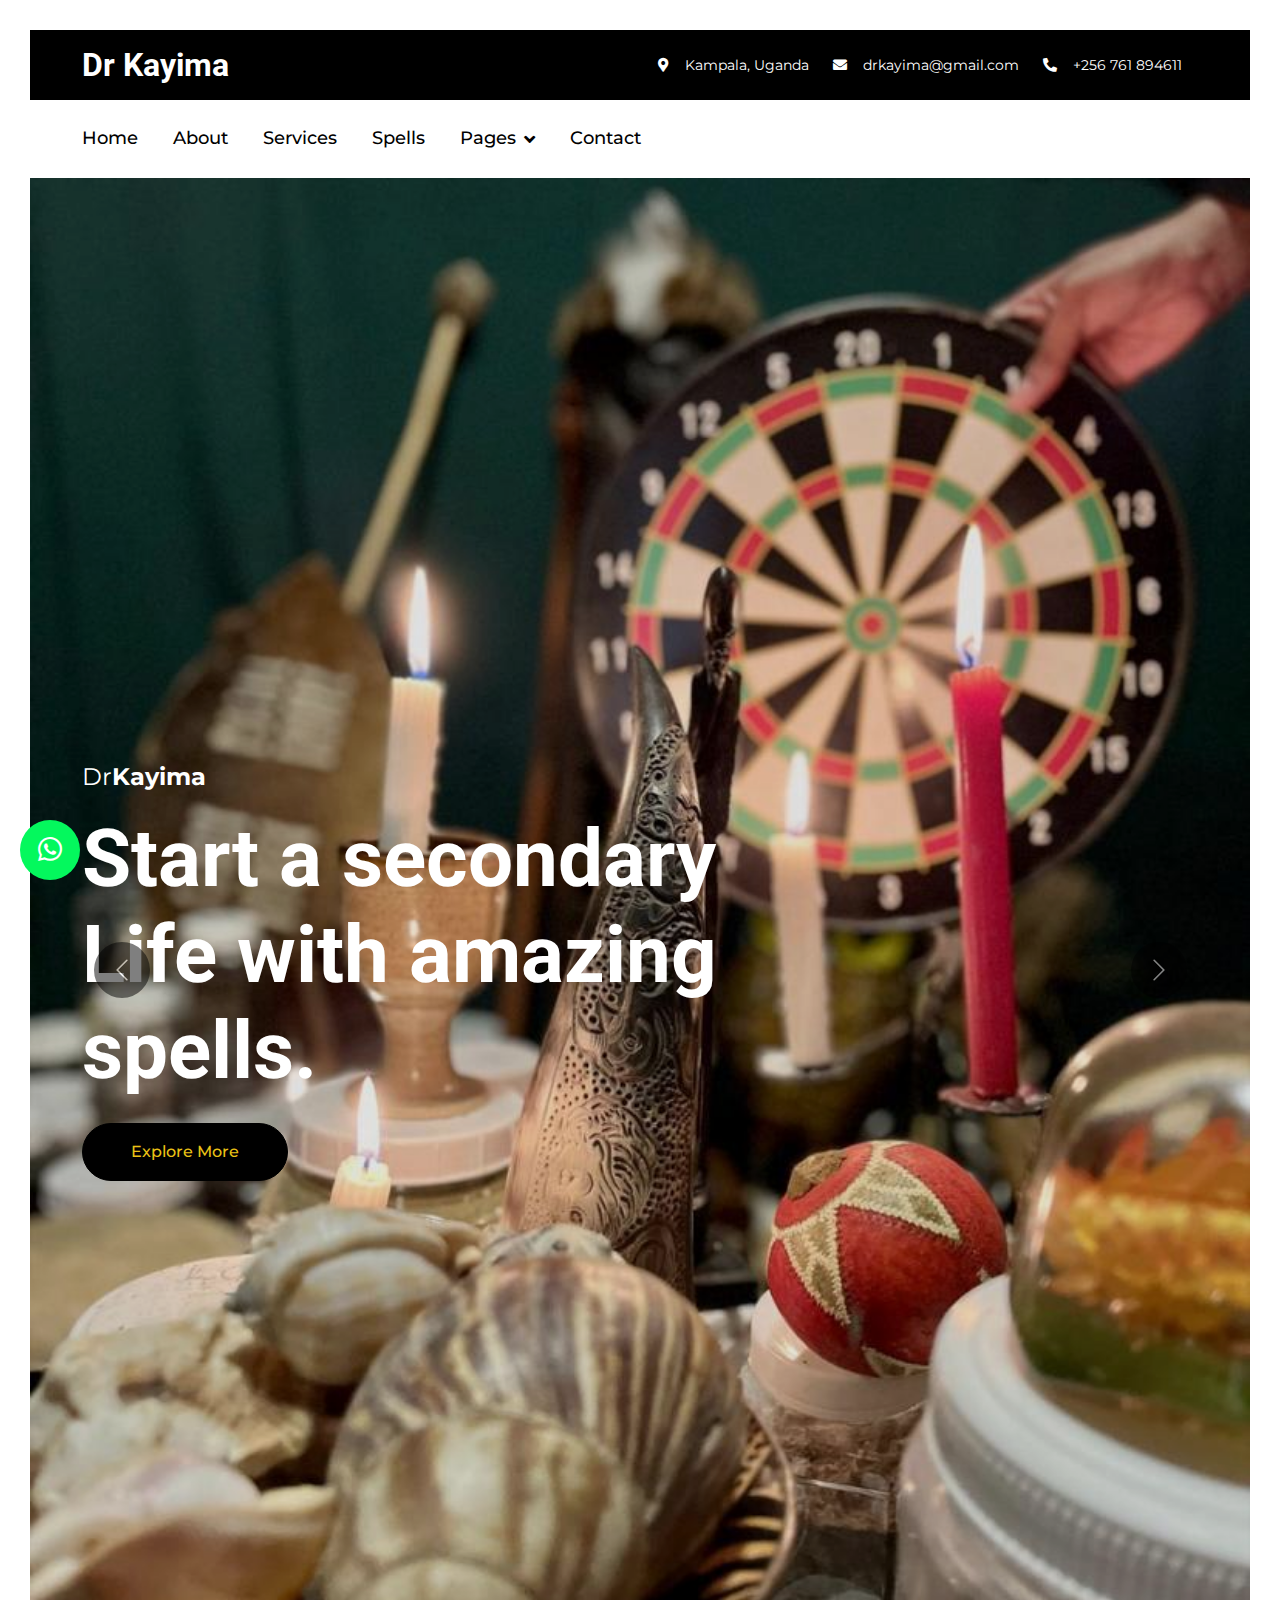
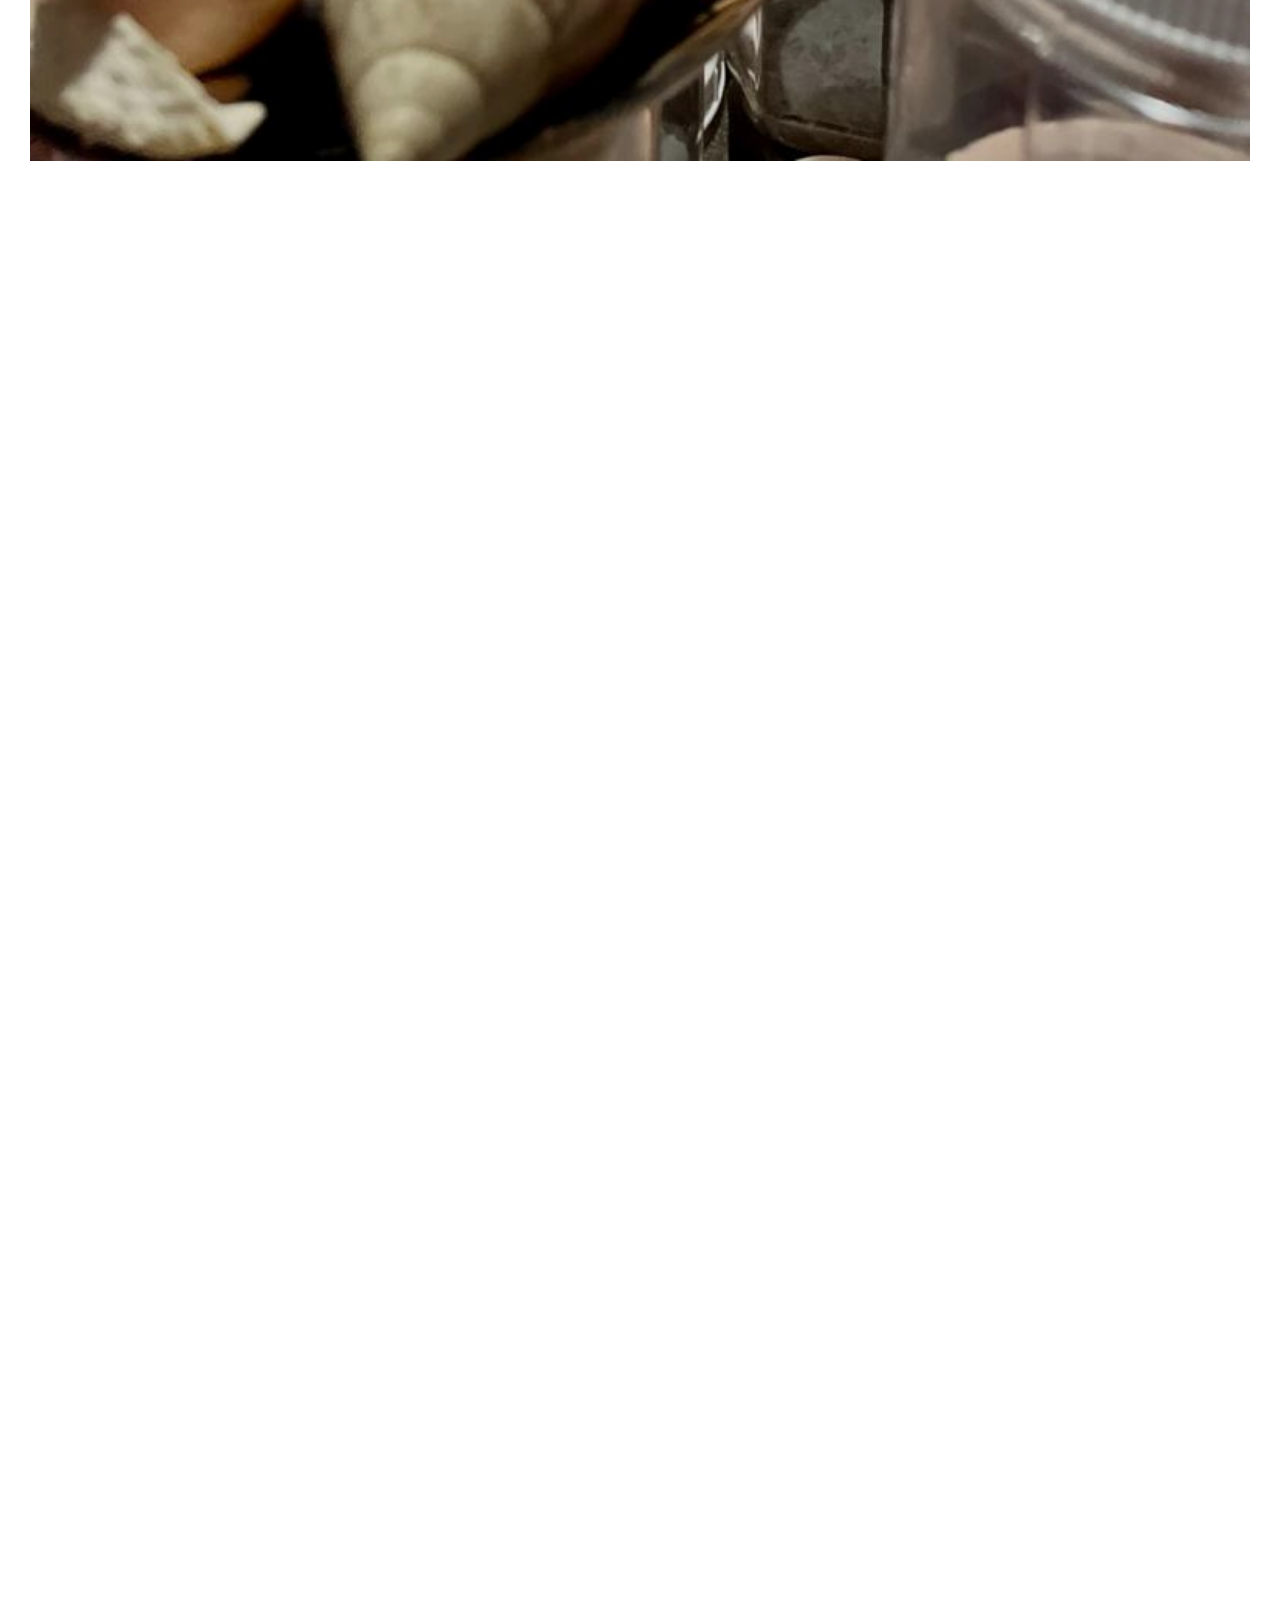
<file: index.html>
<!DOCTYPE html>
<html lang="en">

<head>
    <meta charset="utf-8">
    <title>DrKayima</title>
    <meta content="width=device-width, initial-scale=1.0" name="viewport">
    <meta content="" name="keywords">
    <meta content="" name="description">

    <!-- Favicon -->
    <link href="img/favicon.ico" rel="icon">

    <!-- Google Web Fonts -->
    <link rel="preconnect" href="https://fonts.googleapis.com">
    <link rel="preconnect" href="https://fonts.gstatic.com" crossorigin>
    <link href="https://fonts.googleapis.com/css2?family=Montserrat:wght@400;500&family=Roboto:wght@500;700&display=swap" rel="stylesheet">  

    <!-- Icon Font Stylesheet -->
    <link href="https://cdnjs.cloudflare.com/ajax/libs/font-awesome/5.10.0/css/all.min.css" rel="stylesheet">
    <link rel="stylesheet" href="https://cdnjs.cloudflare.com/ajax/libs/font-awesome/5.15.4/css/all.min.css">
    <link href="https://cdn.jsdelivr.net/npm/bootstrap-icons@1.4.1/font/bootstrap-icons.css" rel="stylesheet">

    <!-- Libraries Stylesheet -->
    <link href="lib/animate/animate.min.css" rel="stylesheet">
    <link href="lib/owlcarousel/assets/owl.carousel.min.css" rel="stylesheet">
    <link href="lib/lightbox/css/lightbox.min.css" rel="stylesheet">

    <!-- Customized Bootstrap Stylesheet -->
    <link href="css/bootstrap.min.css" rel="stylesheet">

    <script src="//code.jivosite.com/widget/8uEM77GgIH" async></script>



    <!-- Template Stylesheet -->
    <link href="css/style.css" rel="stylesheet">
</head>

<body>
    <!-- Spinner Start -->
    <div id="spinner" class="show bg-white position-fixed translate-middle w-100 vh-100 top-50 start-50 d-flex align-items-center justify-content-center">
        <div class="spinner-border text-primary" role="status" style="width: 3rem; height: 3rem;"></div>
    </div>
    <!-- Spinner End -->


    <!-- Topbar Start -->
    <div class="container-fluid bg-primary text-white d-none d-lg-flex">
        <div class="container py-3">
            <div class="d-flex align-items-center">
                <a href="index.html">
                    <h2 class="text-white fw-bold m-0">Dr Kayima</h2>
                </a>
                <div class="ms-auto d-flex align-items-center">
                    <small class="ms-4"><i class="fa fa-map-marker-alt me-3"></i>Kampala, Uganda</small>
                    <small class="ms-4"><i class="fa fa-envelope me-3"></i>drkayima@gmail.com</small>
                    <small class="ms-4"><i class="fa fa-phone-alt me-3"></i>+256 761 894611</small>
                    <div class="ms-3 d-flex">
                    </div>
                </div>
            </div>
        </div>
    </div>
    <!-- Topbar End -->


    <!-- Navbar Start -->
    <div class="container-fluid bg-white sticky-top">
        <div class="container">
            <nav class="navbar navbar-expand-lg bg-white navbar-light p-lg-0">
                <a href="index.html" class="navbar-brand d-lg-none">
                    <h1 class="fw-bold m-0">Dr Kayima</h1>
                </a>
                <button type="button" class="navbar-toggler me-0" data-bs-toggle="collapse" data-bs-target="#navbarCollapse">
                    <span class="navbar-toggler-icon"></span>
                </button>
                <div class="collapse navbar-collapse" id="navbarCollapse">
                    <div class="navbar-nav">
                        <a href="index.html" class="nav-item nav-link active">Home</a>
                        <a href="about.html" class="nav-item nav-link">About</a>
                        <a href="service.html" class="nav-item nav-link">Services</a>
                        <a href="project.html" class="nav-item nav-link">Spells</a>
                        <div class="nav-item dropdown">
                            <a href="#" class="nav-link dropdown-toggle" data-bs-toggle="dropdown">Pages</a>
                            <div class="dropdown-menu bg-light rounded-0 rounded-bottom m-0">
                                <a href="testimonial.html" class="dropdown-item">Testimonial</a>
                            </div>
                        </div>
                        <a href="contact.html" class="nav-item nav-link">Contact</a>
                    </div>
                </div>
            </nav>
        </div>
    </div>
    <!-- Navbar End -->


    <!-- Carousel Start -->
    <div class="container-fluid px-0 mb-5">
        <div id="header-carousel" class="carousel slide carousel-fade" data-bs-ride="carousel">
            <div class="carousel-inner">
                <div class="carousel-item active">
                    <img class="w-100" src="img/carousel-1.jpeg" alt="Image">
                    <div class="carousel-caption">
                        <div class="container">
                            <div class="row justify-content-start">
                                <div class="col-lg-7 text-start">
                                    <p class="fs-4 text-white animated slideInRight">Dr<strong>Kayima</strong></p>
                                    <h1 class="display-1 text-white mb-4 animated slideInRight">Start a secondary Life with amazing spells.</h1>
                                    <a href="about.html" class="btn btn-primary rounded-pill py-3 px-5 animated slideInRight">Explore More</a>
                                </div>
                            </div>
                        </div>
                    </div>
                </div>
                <div class="carousel-item">
                    <img class="w-100" src="img/carousel-2.jpg" alt="Image">
                    <div class="carousel-caption">
                        <div class="container">
                            <div class="row justify-content-end">
                                <div class="col-lg-7 text-end">
                                    <p class="fs-4 text-white animated slideInLeft">Dr<strong>Kayima</strong></p>
                                    <h1 class="display-1 text-white mb-5 animated slideInLeft">Discover New Romance and Reunite With A Lost Lover  </h1>
                                    <a href="about.html" class="btn btn-primary rounded-pill py-3 px-5 animated slideInLeft">Explore More</a>
                                </div>
                            </div>
                        </div>
                    </div>
                </div>
            </div>
            <button class="carousel-control-prev" type="button" data-bs-target="#header-carousel"
                data-bs-slide="prev">
                <span class="carousel-control-prev-icon" aria-hidden="true"></span>
                <span class="visually-hidden">Previous</span>
            </button>
            <button class="carousel-control-next" type="button" data-bs-target="#header-carousel"
                data-bs-slide="next">
                <span class="carousel-control-next-icon" aria-hidden="true"></span>
                <span class="visually-hidden">Next</span>
            </button>
        </div>
    </div>
    <!-- Carousel End -->


    <!-- Features Start -->
    <div class="container-xxl py-5">
        <div class="container">
            <div class="row g-0 feature-row">
                <div class="col-md-6 col-lg-3 wow fadeIn" data-wow-delay="0.1s">
                </div>
            </div>
        </div>
    </div>
    <!-- Features End -->

    <!-- Service Start -->
    <div class="container-xxl py-5">
        <div class="container">
            <div class="text-center mx-auto wow fadeInUp" data-wow-delay="0.1s" style="max-width: 500px;">
                <h1 class="display-5 mb-5">Our  Services </h1>
            </div>
            <div class="row g-4">
                <div class="col-lg-4 col-md-6 wow fadeInUp" data-wow-delay="0.1s">
                    <div class="service-item position-relative h-100">
                        <div class="service-text rounded p-5">
                            <div class="btn-square bg-light rounded-circle mx-auto mb-4" style="width: 64px; height: 64px;">
                                <img class="img-fluid" src="img/icon/icon-5.png" alt="Icon">
                            </div>
                            <h5 class="mb-3"> Marriage Settlement</h5>
                            <div class="service-btn rounded-0 rounded-bottom">
                                <a class="button text-primary fw-medium" onclick="$('#mari').toggle();">Read More</a> <i class="bi bi-chevron-double-right ms-2"></i></a>
                            </div>
                        <div class="hide" id="mari">
                            <p>The Marry Me spell is specifically crafted to reach the depths of your loved one’s heart, making them fully cognizant of your feelings and bringing their own feelings and love for you to the forefront.</p>
                            <p>Once they truly understand their own love for you, it’s only a matter of time before you exchange vows and make your love official.</p>
                            <p>This spell is ideal for you if:</p>
                            <ol>
                                <li>You have found the person of your dreams and are deeply in love with them.</li>
                                <li>You don’t want to keep searching and you want your loved one to feel the same.</li>
                                <li>It’s time for you both to start a life together and reap the rewards of marriage.</li>
                                <li>You fear that if you don’t act soon, your relationship may falter.</li>
                              </ol>
                            <p class="mb-0">Finding true love and creating a strong bond is one of the most valuable experiences life can offer. Our Marry Me spell is here to support you in this important journey.</p>
                        </div>
                        </div>
                    </div>
                </div>
                <div class="col-lg-4 col-md-6 wow fadeInUp" data-wow-delay="0.3s">
                    <div class="service-item position-relative h-100">
                        <div class="service-text rounded p-5">
                            <div class="btn-square bg-light rounded-circle mx-auto mb-4" style="width: 64px; height: 64px;">
                                <img class="img-fluid" src="img/icon/icon-6.png" alt="Icon">
                            </div>
                            <h5 class="mb-3">Reconciiation </h4>
                                <div class="service-btn rounded-0 rounded-bottom">
                                <a class="button text-primary fw-medium" onclick="$('#Recon').toggle();">Read More</a> <i class="bi bi-chevron-double-right ms-2"></i></a>
                                </div>
                        <div class="hide" id="Recon">
                            <p class="mb-0">The Reconciliation Spell is designed to reestablish an emotional connection between you and the person you deeply care about. This spell seeks to mend any barriers that may have formed due to misunderstandings, anger, or other negative emotions, and forge an unbreakable bond between the two of you.</p>
                            <p>Casting the spell, performed by a Master Psychic, will have a potent impact and should only be considered in urgent situations. The spell is designed to bridge any gaps, whether emotional or physical, and bring your loved one back to you.</p>
                            <p>The Reconciliation Spell works by planting positive and favorable images of you in the mind of the person you love, leading them to be drawn back to you as if by a powerful magnetic force. You need not be concerned about their emotional state as the spell will help to heal and repair any emotional wounds.</p>
                            <p>Please note that the psychic forces unleashed by a Master Psychic are formidable and should not be underestimated. The Reconciliation Spell is a powerful tool that, when cast with intention, can bring back the person you love with all your heart.</p>
                        </div>
                        </div>
                    </div>
                </div>
                <div class="col-lg-4 col-md-6 wow fadeInUp" data-wow-delay="0.5s">
                    <div class="service-item position-relative h-100">
                        <div class="service-text rounded p-5">
                            <div class="btn-square bg-light rounded-circle mx-auto mb-4" style="width: 64px; height: 64px;">
                                <img class="img-fluid" src="img/icon/icon-7.png" alt="Icon">
                            </div>
                            <h5 class="mb-3">Retrieve Lost Love</h4>
                                <div class="service-btn rounded-0 rounded-bottom">
                                    <a class="button text-primary fw-medium" onclick="$('#econ').toggle();">Read More</a> <i class="bi bi-chevron-double-right ms-2"></i></a>
                                </div>
                        <div class="hide" id="econ">
                            <p class="mb-0">If you long for the return of a lost lover… if you are heartsick and lonely and despondent… there is something you can do about it!</p>
                            <p>A Master Psychic who specializes in reuniting people will cast a spell for you. Within days, you’ll have a renewed sense of hope, a strong feeling that the person you so deeply and desperately love is on the road back to you.</p>
                            <p>Your heart will tell you that a life-changing experience has occurred!! Soon, this person could wake up and realize the love and friendship and happiness you have to offer… and he or she could soon be rushing back into your open arms.</p>
                            <p>The seeds will be planted to break the barriers of stubbornness, of bitterness, of blindness–and replace them with feelings of warmth and love for you.</p>
                            <p>If you truly care for this person and are willing to do anything necessary for their return, we urge you to have a “Retrieve a Lover” spell cast on your behalf.</p>
                            <p>This is your opportunity. Simply write your request to Retrieve a Lover.</p>
                        </div>
                        </div>
                    </div>
                </div>
                <div class="col-lg-4 col-md-6 wow fadeInUp" data-wow-delay="0.1s">
                    <div class="service-item position-relative h-100">
                        <div class="service-text rounded p-5">
                            <div class="btn-square bg-light rounded-circle mx-auto mb-4" style="width: 64px; height: 64px;">
                                <img class="img-fluid" src="img/icon/icon-8.png" alt="Icon">
                            </div>
                            <h5 class="mb-3">Find a soul mate</h4>
                                <div class="service-btn rounded-0 rounded-bottom">
                                    <a class="button text-primary fw-medium" onclick="$('#mate').toggle();">Read More</a> <i class="bi bi-chevron-double-right ms-2"></i></a>
                                </div>
                                <div class="hide" id="mate">
                                    <p class="mb-0">Everyone has a soul mate.</p>
                                    <p>This is the person you can spend an inordinate amount of time with and never tire or bore one another. This is the person you can share your most intimate feelings with, freely, without embarrassment… and they know exactly what you are talking about.</p>
                                    <p>A soul mate is a life traveler. It is said that soul mates have known each other in past lives and will know each other in future lives. But sometimes your paths may not cross. And although the two of you are destined to be with one another, your meeting may be delayed, postponed, perhaps much later in life.</p>
                                    <p>Unfortunately, tragically, sometimes two people who are truly meant for one another never make contact in this lifetime.</p>
                                    <p>But if and when you do meet your soul mate, even if it’s for a brief moment, the two of you will know instantly. The chemistry, the feeling, the easy conversation will be there. As you look into each other’s eyes, you will know. You will have the feeling you’ve known this person before. And it’s true. You really have known this person before.</p>
                                    <p>A gifted psychic can cast a spell to help speed up the process and bring your soul mate into your life. This is a very powerful spell and the two of you could cross paths quicker than you think.</p>

                                </div>
                        </div>
                    </div>
                </div>
                <div class="col-lg-4 col-md-6 wow fadeInUp" data-wow-delay="0.3s">
                    <div class="service-item position-relative h-100">
                        <div class="service-text rounded p-5">
                            <div class="btn-square bg-light rounded-circle mx-auto mb-4" style="width: 64px; height: 64px;">
                                <img class="img-fluid" src="img/icon/icon-9.png" alt="Icon">
                            </div>
                            <h5 class="mb-3">Relationship Healing</h4>
                                <div class="service-btn rounded-0 rounded-bottom">
                                    <a class="button text-primary fw-medium" onclick="$('#relation').toggle();">Read More</a> <i class="bi bi-chevron-double-right ms-2"></i></a>
                                </div>
                                <div class="hide" id="relation">
                                    <p class="mb-0">This is a very straightforward spell.</p>
                                    <p>The purpose of the Heal My Relationship spell is to simply align your spirit with your loved one and put your relationship back on the same track.</p>
                                    <p>This spell is for you, if:</p>
                                    <ol>
                                        <li>The person you love is so bitter and angry they are not willing to listen to reason.</li>
                                        <li>It appears that no matter what you say or do – whether you apologize or admit past mistakes – they are so resistant, you feel you are talking to a wall.</li>
                                        <li>You know in your heart that you are right – that the two of you are meant to be together, and if you get a second chance, the relationship will fulfill your dreams of happiness.</li>
                                        <li>You feel that your loved one’s heart is being poisoned by outside forces, and you have been unsuccessful up to now to convince them that it is not your fault.</li>
                                      </ol>
                                    <p>The Heal My Relationship spell is designed to break down the walls of resistance and to heal the wounds inflicted by past differences. It could work wonders for the two of you, allowing you to have the relationship of your dreams.</p>
                                    <p>If you believe there are powers in the universe that we can neither comprehend nor see, perhaps it’s time for you to let these powers work for you. Dr ssaazi  who specializes in broken relationships is awaiting your call.</p>
                                    <p>The two of you can be a perfect couple again, but only if you are given that second chance.</p>
                                </div>
                        </div>
                    </div>
                </div>
                <div class="col-lg-4 col-md-6 wow fadeInUp" data-wow-delay="0.5s">
                    <div class="service-item position-relative h-100">
                        <div class="service-text rounded p-5">
                            <div class="btn-square bg-light rounded-circle mx-auto mb-4" style="width: 64px; height: 64px;">
                                <img class="img-fluid" src="img/icon/icon-10.png" alt="Icon">
                            </div>
                            <h5 class="mb-3">Unconditional Love</h4>
                                <div class="service-btn rounded-0 rounded-bottom">
                                    <a class="button text-primary fw-medium" onclick="$('#love').toggle();">Read More</a> <i class="bi bi-chevron-double-right ms-2"></i></a>
                                </div>
                                <div class="hide" id="love">
                                    <p class="mb-0">You deserve to have the love of your life feel that you are the best thing to ever happen to them. You deserve to be happy, to feel wanted, cherished, adored.</p>
                                    <p>Do you want the love of your life to have a strong desire to make you happy, desire you, take care of you? Do you want them to be deliriously happy and want to be with you night and day?</p>
                                    <ol>
                                        <li>To Love you like no other.</li>
                                        <li>To Love you unconditionally.</li>
                                        <li>To faithful and not interested in another.</li>
                                        <li>To Understand and Know that your loved more than you ever anticipated.</li>
                                      </ol>
                                    <p>You are not asking too much to want to see a spark in their eyes whenever they look at you. To be crazy about you. To give you their friendship, their lust, their love. And you want it unconditionally! No strings attached. No hesitation, no remorse, no doubts about you whatsoever.</p>
                                    <p>And once you receive all that you deserve – their affection, their remarkable attention and devotion to you – you will make this very special person the happiest, most contented person on the face of the earth. All you ask is for your lover to give you unconditional love, and you will give them the world!</p>
                                </div>
                        </div>
                    </div>
                </div>
                <div class="col-lg-4 col-md-6 wow fadeInUp" data-wow-delay="0.5s">
                    <div class="service-item position-relative h-100">
                        <div class="service-text rounded p-5">
                            <div class="btn-square bg-light rounded-circle mx-auto mb-4" style="width: 64px; height: 64px;">
                                <img class="img-fluid" src="img/icon/icon-10.png" alt="Icon">
                            </div>
                            <h5 class="mb-3">Sexy Spell </h4>
                                <div class="service-btn rounded-0 rounded-bottom">
                                    <a class="button text-primary fw-medium" onclick="$('#sexy').toggle();">Read More</a> <i class="bi bi-chevron-double-right ms-2"></i></a>
                                </div>
                                <div class="hide" id="sexy">
                                    <p class="mb-0">Do you want to be desired, loved, ravished? Do you want to attract the “right” type to you?</p>
                                    <p>Do you want a particular person who is in your life right now to have sex on their mind every time they look at you? Or, perhaps, you are looking to attract a new love.</p>
                                    <p>Dr ssaazi can cast a spell to bring out the sexiness in you–and make it visible for all the world to see. After all, you have that special appeal deep within you. You have the desire, the passion. It just isn’t apparent to some people, and it needs to be enhanced, visualized and made noticeable.</p>
                                    <p>You are a person with deep, vibrant emotions, but you are frustrated, even dismayed that your needs aren’t being met. You feel you are wasting your life, not being totally fulfilled. And you want your passion to be rewarded with an exciting, fun-filled, physical relationship.</p>
                                </div>
                        </div>
                    </div>
                </div>
                <div class="col-lg-4 col-md-6 wow fadeInUp" data-wow-delay="0.5s">
                    <div class="service-item position-relative h-100">
                        <div class="service-text rounded p-5">
                            <div class="btn-square bg-light rounded-circle mx-auto mb-4" style="width: 64px; height: 64px;">
                                <img class="img-fluid" src="img/icon/icon-10.png" alt="Icon">
                            </div>
                            <h5 class="mb-3">Getting Love Spell</h4>
                                <div class="service-btn rounded-0 rounded-bottom">
                                    <a class="button text-primary fw-medium" onclick="$('#sxy').toggle();">Read More</a> <i class="bi bi-chevron-double-right ms-2"></i></a>
                                </div>
                                <div class="hide" id="sxy">
                                    <p class="mb-0">You know what you want and what you need. The one you love must be returned at once! Unconditionally! You need this to mend your broken heart. You need this to be whole again.</p>
                                    <p>And you’ll do whatever it takes to bring this person back into your life.</p>
                                    <p>Right now, you are distraught, lonely, sad. It seems as if your life is in disarray with nothing to live for. And you feel alone. Very alone. The two of you are separated and you feel miserable and frustrated that you are increasingly helpless to do anything about it.</p>
                                    <p>No one else understands the pain and suffering you are enduring. And because you love this person with every ounce of your being, you feel you will never be the same unless the two of you are reunited. And you know this may be your last chance to get your love back.</p>
                                    <p>And you are certain you won’t make the same mistakes again. All you want is one last chance.</p>
                                    <p>If everything falls into place and you are reunited, it will be so obvious that the two of you belong with each other. More importantly, your lover will realize this is where the two of you belong – in each other’s arms.</p>
                                    <p>Dr kayima has cast many of these spells for people in the same situation as you. This is a potent spell that sends a clear message to the one you yearn for, implanting the seeds of forgiveness, opening both mind and heart, readying them for a return trip to you.</p>
                                </div>
                        </div>
                    </div>
                </div>
            </div>
        </div>
    </div>
    <!-- Service End -->

    <!-- spells Start -->
    <div class="container-xxl pt-5">
        <div class="container">
            <div class="text-left mx-auto wow fadeInUp" data-wow-delay="0.1s" style="max-width: 500px;">
                <h1 class="display-5 mb-5">Spells </h1>
            </div>
            <div class="owl-carousel project-carousel wow fadeInUp" data-wow-delay="0.1s">
                <div class="project-item mb-5">
                    <div class="position-relative">
                        <img class="img-fluid" src="img/project-1.jpg" alt="">
                        <div class="project-overlay">
                            <a class="btn btn-lg-square btn-light rounded-circle m-1" href="img/project-1.jpg" data-lightbox="project"><i class="fa fa-eye"></i></a>
                        </div>
                    </div>
                    <div class="p-4">
                        <p class="d-block h5">Cleansing</p>
                        <div class="service-btn rounded-0 rounded-bottom">
                            <p class="button text-primary fw-medium" onclick="$('#cleany').toggle();">Read More</a> <i class="bi bi-chevron-double-right ms-2"></i></p>
                        </div>
                        <div class="hide" id="cleany">
                        <p>You, like every living being, have an aura – a rainbow of colors encompassing your body.</p>
                        <p>Your aura defines your past, your present, your future. Your aura determines if you will be lonely and isolated, or surrounded by loved ones. It determines if you will have money worries or be able to amass great wealth. Ultimately, your aura determines if you will be frustrated and sad – or successful and happy.</p>
                        <p>A clean aura, unencumbered by imperfections, may allow the good things to enter your life.</p>
                        <p>However, if your aura is riddled with imperfections, you are unlikely to achieve your most important goals. The barriers that are present in a cluttered aura will most certainly prevent you from achieving the happiness and success you so deserve.</p>
                        <p>Once your aura is cleansed – removing the imperfections and dark clouds that surround it – only then can love and money flow through your aura into your life. Only then can you discover the gold mine that is waiting for you.</p>
                        <p>“Your aura is like a fingerprint; it is completely unique and represents precisely who you really are. But unlike the fingerprint, a gifted psychic can change your aura, cleanse it – eliminating the clouds, the defects, the negatives. The results could be startling: your relationships could be better than ever, your love life could get a jump start, and your finances could take a quantum leap.”</p>
                        </div>
                    </div>
                </div>
                <div class="project-item mb-5">
                    <div class="position-relative">
                        <img class="img-fluid" src="img/project-2.jpg" alt="">
                        <div class="project-overlay">
                            <a class="btn btn-lg-square btn-light rounded-circle m-1" href="img/project-2.jpg" data-lightbox="project"><i class="fa fa-eye"></i></a>
                        </div>
                    </div>
                    <div class="p-4">
                        <a class="d-block h5" href="project.html">Tough Voodoo</a>
                        <div class="service-btn rounded-0 rounded-bottom">
                            <a class="button text-primary fw-medium" onclick="$('#tough').toggle();">Read More</a> <i class="bi bi-chevron-double-right ms-2"></i></a>
                        </div>
                        <div class="hide" id="tough">
                        <p>Regardless of your background, regardless of your beliefs, the ancient art of Voodoo embraces you. Once you open your heart and mind to this awesome power, miraculous changes in your life could bring you instant money, instant love, instant happiness!</p>
                        <p>Voodoo could reverse a current, turn the tide, alter the shape of the mountain. If it could do all this, imagine what it may do for you? But only if you believe.</p>
                        <p>Here are merely a few of the things believers ask of Voodoo:</p>
                        <ol>
                            <li>Make your relationship stronger, closer, more secure. Enhance compatibility, making your companion softer, nicer, sexier.</li>
                            <li>Return a lost love. Awaken them to your irresistible charms that will make it impossible to stay away. Soon they’ll rush into your waiting arms!</li>
                            <li>Enrich your life with money, plentiful gifts, fabulous material possessions.</li>
                            <li>Wreck vengeance on the person who has wronged you, allowing them little sleep, implanting fear of you in their mind, bringing peace and respect back into your life.</li>
                            <li>Provide instant luck in love, companionship, career. Not last week or yesterday. Now!</li>
                            <li>Change other people’s opinion of you.</li>
                            <li>Knock out barriers, smoothing the path to your future.</li>
                          </ol>
                        <p>Once you accept Voodoo, spectacular opportunities could present themselves to you, allowing you to fulfill your true destiny.</p>
                        </div>
                    </div>
                </div>
                <div class="project-item mb-5">
                    <div class="position-relative">
                        <img class="img-fluid" src="img/project-3.jpg" alt="">
                        <div class="project-overlay">
                            <a class="btn btn-lg-square btn-light rounded-circle m-1" href="img/project-3.jpg" data-lightbox="project"><i class="fa fa-eye"></i></a>
                        </div>
                    </div>
                    <div class="p-4">
                        <a class="d-block h5" href="project.html">The Luck Spell</a>
                        <div class="service-btn rounded-0 rounded-bottom">
                            <a class="button text-primary fw-medium" onclick="$('#uck').toggle();">Read More</a> <i class="bi bi-chevron-double-right ms-2"></i></a>
                        </div>
                        <div class="hide" id="uck">
                        <p>We’ve all come across that “lucky person.”</p>
                        <p>He or she is someone who always appears to be in the right place at the right time – enjoying the breaks, the perks, the rewards whether they are deserving or not.</p>
                        <p>These people indeed are the lucky ones.</p>
                        <p>And wouldn’t you like to join their select group and become one of them – in games of chance, at work, in your most important relationships?</p>
                        <strong<p>Take a look at the following and see if this describes you:</p></strong>
                        <ol>
                            <li>You’ve worked hard all your life, but you need to have luck on your side to win big in every aspect of your life.</li>
                            <li>You want to be lucky and have things come easy to you…not to have to struggle and fight and claw every step of the way.</li>
                            <li>You’ve observed some people who perhaps did not truly dedicate themselves to winning big, yet they always seem to come out on top. And since you’ve truly paid your dues you want to be rewarded for your efforts.</li>
                          </ol>
                        <p>You Do Have a Choice!</p>
                        <p>You can sit back and hope something good will happen to you. Or you can do something about it.</p>
                        <p>If you believe in the power of the mind, then perhaps it’s time to call upon someone with vast psychic powers. The most talented psychics are known as Psychic Masters.</p>
                        <p>We can assign an authentic Psychic Master to cast a powerful Deliciously in Luck spell in your behalf to bring you the BIG winnings in every aspect of your life.</p>
                        <p>So if you truly want to be deliriously happy and Deliciously in Luck, this is your chance to make your dream become reality.</p>
                        <p>Please note that you will have an opportunity to make your request during checkout. After we receive your order, we will send you an e-mail with the date the spell will be cast, and any other instructions if necessary.</p>
                        </div>
                    </div>
                </div>
                <div class="project-item mb-5">
                    <div class="position-relative">
                        <img class="img-fluid" src="img/project-4.jpg" alt="">
                        <div class="project-overlay">
                            <a class="btn btn-lg-square btn-light rounded-circle m-1" href="img/project-4.jpg" data-lightbox="project"><i class="fa fa-eye"></i></a>
                        </div>
                    </div>
                    <div class="p-4">
                        <a class="d-block h5" href="project.html">Defeating Rival Spell</a>
                        <div class="service-btn rounded-0 rounded-bottom">
                            <a class="button text-primary fw-medium" onclick="$('#Rival').toggle();">Read More</a> <i class="bi bi-chevron-double-right ms-2"></i></a>
                        </div>
                        <div class="hide" id="Rival">
                        <p>Don’t wait any longer a rival can cause irreparable damage if not dealt with quickly and forcefully.</p>
                        <p>If someone is standing in the way of your happiness, this spell is designed to neutralize them, to get them out of the picture.</p>
                        <p>You need this spell, if:</p>
                        <ol>
                            <li>You cannot renew a relationship until this person is cast out.</li>
                            <li>They are stealing your life away.</li>
                            <li>You can feel their negative energy even from great distances.</li>
                            <li>They are thinking evil, doing evil, casting evil spells upon you.</li>
                            <li>You are quite vulnerable at the moment due to your frustration, sensitivity and aching heart.</li>
                          </ol>
                        <p>Sometimes dramatic and unorthodox methods are called for when everything else has failed. The Defeat Rival spell is a particularly powerful and useful spell when you have nowhere else to turn. Think carefully before requesting this spell as powerful energy will be directed toward your rival.</p>
                        </div>
                    </div>
                </div>
            </div>
        </div>
    </div>
    <!-- Spells End -->

    <!--  Start -->
    <div class="container-xxl py-5">
        <div class="container">
            <div class="row g-5">
                <div class="col-lg-6 wow fadeInUp" data-wow-delay="0.1s">
                    <h1 class="display-5 mb-4">Need Our Services? We're Here!</h1>
                    <p>Discover the power of love spells and unleash the potential to Alter your Fate</p>
                    <p>Transform your destiny with the help of dr Kayima's spells. Invest in A spell and watch as your deepest desires come to life.</p>
                    <p>Experience the attraction of the love like never before with the use of love spells. these spells come in various forms including potions, written  text, rituals or the use of objects like candles, herbs, dolls etc.</p>
                    <p class="mb-4">Are you curious about a service? Read on to learn about the diffrent types of services and spells Or fill the form below. </p>
                    <a class="d-inline-flex align-items-center rounded overflow-hidden border border-primary" href="">
                        <span class="btn-lg-square bg-primary" style="width: 55px; height: 55px;">
                            <i class="fa fa-phone-alt text-white"></i>
                        </span>
                        <span class="fs-5 fw-medium mx-4">+256 761 894611</span>
                    </a>
                </div>
                <div class="col-lg-6 wow fadeInUp" data-wow-delay="0.5s">
                    <h2 class="mb-4">Get Help</h2>
                    <div class="row g-3">
                        <div class="col-sm-6">
                            <div class="form-floating">
                                <input type="text" class="form-control" id="name" placeholder="Your Name">
                                <label for="name">Your Name</label>
                            </div>
                        </div>
                        <div class="col-sm-6">
                            <div class="form-floating">
                                <input type="email" class="form-control" id="mail" placeholder="Your Email">
                                <label for="mail">Your Email</label>
                            </div>
                        </div>
                        <div class="col-sm-6">
                            <div class="form-floating">
                                <input type="text" class="form-control" id="mobile" placeholder="Your Mobile">
                                <label for="mobile">Your Mobile</label>
                            </div>
                        </div>
                        <div class="col-sm-6">
                            <div class="form-floating">
                                <select class="form-select" id="service">
                                    <option selected>Services & Spells</option>
                                    <option value="">Retrieve Love </option>
                                    <option value="">Reconciiation </option>
                                    <option value="">Marriage spell</option>
                                    <option value="">Unconditional love</option>
                                    <option value="">Cleansing</option>
                                    <option value="">Others</option>
                                </select>
                                <label for="service">Choose A Service</label>
                            </div>
                        </div>
                        <div class="col-12">
                            <div class="form-floating">
                                <textarea class="form-control" placeholder="Leave a message here" id="message" style="height: 130px"></textarea>
                                <label for="message">Message</label>
                            </div>
                        </div>
                        <div class="col-12 text-center">
                            <button class="btn btn-primary w-100 py-3" type="submit">Submit Now</button>
                        </div>
                    </div>
                </div>
            </div>
        </div>
    </div>
    <!--  Start -->


    <!-- Testimonial Start -->
    <div class="container-xxl pt-5">
        <div class="container">
            <div class="text-center text-md-start pb-5 pb-md-0 wow fadeInUp" data-wow-delay="0.1s" style="max-width: 500px;">
                <h1 class="display-5 mb-5">What Clients Say About Our Services!</h1>
            </div>
            <div class="owl-carousel testimonial-carousel wow fadeInUp" data-wow-delay="0.1s">
                <div class="testimonial-item rounded p-4 p-lg-5 mb-5">
                    <p class="mb-4">"Dr kaima was responsive, friendly, and professional throughout the entire process. They took the time to understand my needs and provided tailored solutions that brought my ideas to life. I'm thrilled with the results and highly recommend their services."</p>
                </div>
                <div class="testimonial-item rounded p-4 p-lg-5 mb-5">
                    <p class="mb-4">"I had a fantastic experience. He was prompt, efficient and demonstrated an in-depth knowledge."</p>
                </div>
                <div class="testimonial-item rounded p-4 p-lg-5 mb-5">
                    <p class="mb-4">"The end product was of  value. I'm delighted with the outcome. I wouldn't hesitate to use their services again in the future."</p>
                </div>
                <div class="testimonial-item rounded p-4 p-lg-5 mb-5">
                    <p class="mb-4">Our family will forever be grateful to Doctor his kindness made a difficult situation more bearable its truly a place of healing and compassion."</p>
                </div>
            </div>
        </div>
    </div>
    <!-- Testimonial End -->


    <!-- Footer Start -->
    <div class="container-fluid bg-dark footer mt-5 py-5 wow fadeIn" data-wow-delay="0.1s">
        <div class="container py-5">
            <div class="row g-5">
                <div class="col-lg-3 col-md-6">
                    <p class="mb-2"><i class="fa fa-map-marker-alt me-3"></i>Kampala, Uganda</p>
                    <p class="mb-2"><i class="fa fa-phone-alt me-3"></i>+256 761 894611</p>
                    <p class="mb-2"><i class="fa fa-envelope me-3"></i>drkayima9@gmail.com</p>
                </div>
                <div class="col-lg-3 col-md-6">
                    <a class="btn btn-link" href="about.html">About Us</a>
                    <a class="btn btn-link" href="contact.html">Contact Us</a>
                    <a class="btn btn-link" href="service.html">Our Services</a>
                    <a class="btn btn-link" href="terms.html">Terms & Condition</a>
                </div>
                <div class="col-lg-3 col-md-6">
                    <a class="btn btn-link" href="disclaimer.html">Disclaimer</a>
                    <a class="btn btn-link" href="privacy.html">Privacy Policy</a>
                </div>
                <div class="col-lg-3 col-md-6">
                    <div class="position-relative w-100">
                        <input class="form-control bg-transparent w-100 py-3 ps-4 pe-5" type="text" placeholder="Your email">
                        <button type="button" class="btn btn-light py-2 position-absolute top-0 end-0 mt-2 me-2">SignUp</button>
                    </div>
                </div>
            </div>
        </div>
    </div>
    <!-- Footer End -->
        <a href="https://api.whatsapp.com/send?phone=256761894611" class="whatsappButton" target="_blank">
            <i class="bi bi-whatsapp"></i>
        </a>

    <!-- JavaScript Libraries -->
    <script src="https://ajax.googleapis.com/ajax/libs/jquery/3.6.1/jquery.min.js"></script>
    <script src="https://cdn.jsdelivr.net/npm/bootstrap@5.0.0/dist/js/bootstrap.bundle.min.js"></script>
    <script src="lib/wow/wow.min.js"></script>
    <script src="lib/easing/easing.min.js"></script>
    <script src="lib/waypoints/waypoints.min.js"></script>
    <script src="lib/owlcarousel/owl.carousel.min.js"></script>
    <script src="lib/lightbox/js/lightbox.min.js"></script>

    <!--  Javascript -->
    <script src="js/main.js"></script>
</body>

</html>
</file>
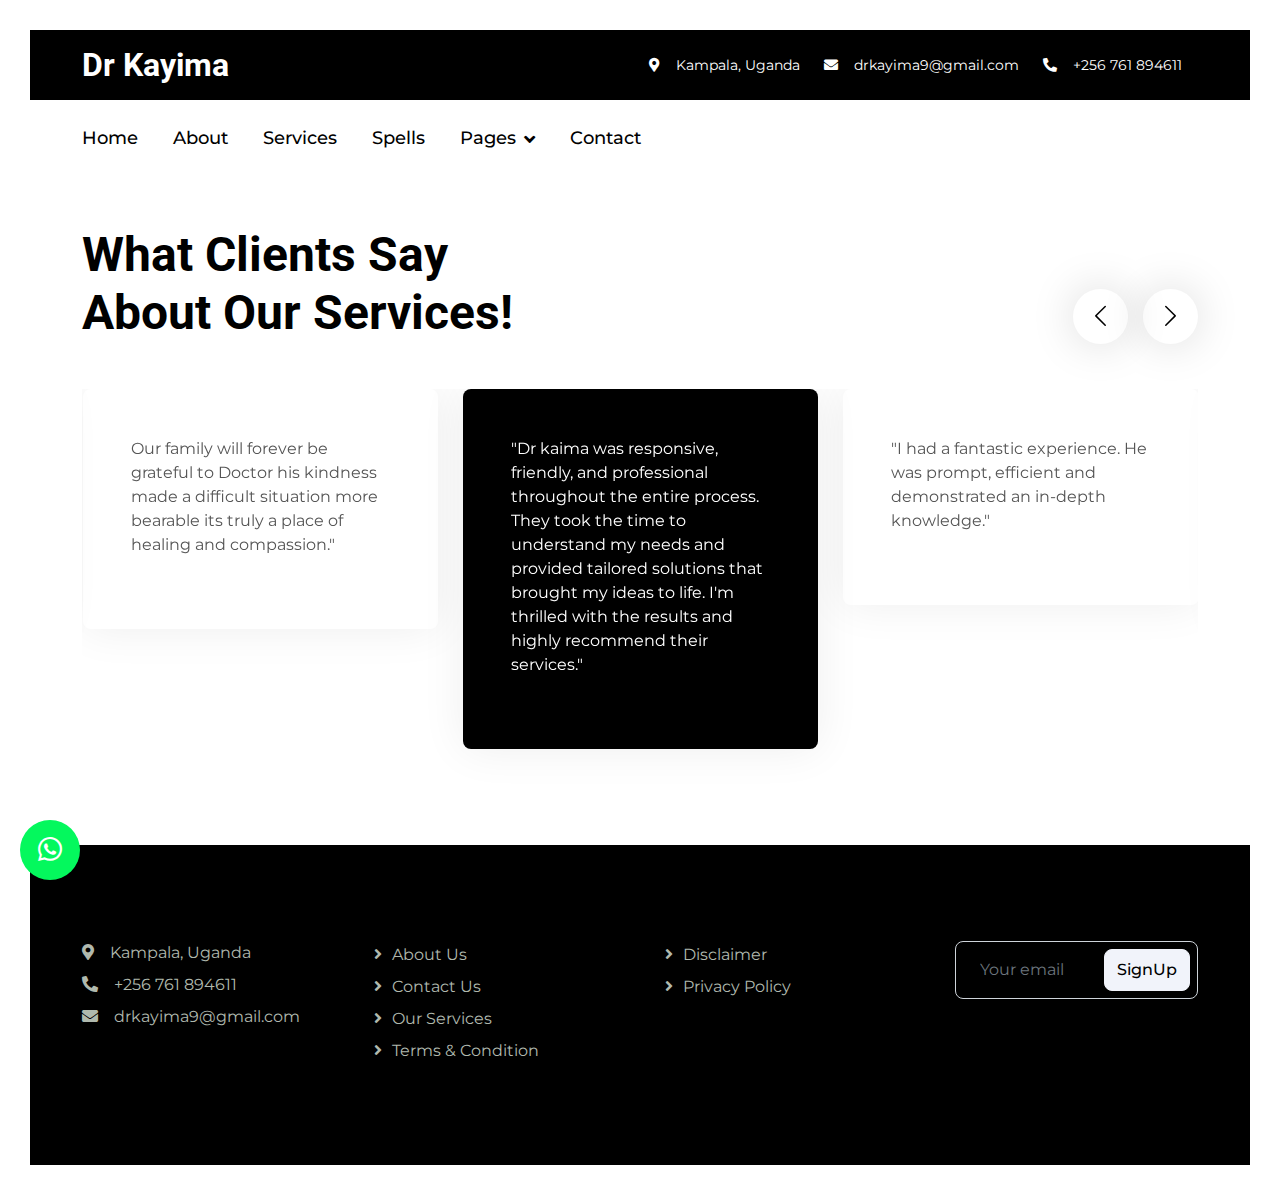
<file: testimonial.html>
<!DOCTYPE html>
<html lang="en">

<head>
    <meta charset="utf-8">
    <title>DrKayima | Testimonial</title>
    <meta content="width=device-width, initial-scale=1.0" name="viewport">
    <meta content="" name="keywords">
    <meta content="" name="description">

    <!-- Favicon -->
    <link href="img/favicon.ico" rel="icon">

    <!-- Google Web Fonts -->
    <link rel="preconnect" href="https://fonts.googleapis.com">
    <link rel="preconnect" href="https://fonts.gstatic.com" crossorigin>
    <link href="https://fonts.googleapis.com/css2?family=Montserrat:wght@400;500&family=Roboto:wght@500;700&display=swap" rel="stylesheet">  

    <!-- Icon Font Stylesheet -->
    <link href="https://cdnjs.cloudflare.com/ajax/libs/font-awesome/5.10.0/css/all.min.css" rel="stylesheet">
    <link href="https://cdn.jsdelivr.net/npm/bootstrap-icons@1.4.1/font/bootstrap-icons.css" rel="stylesheet">

    <!-- Libraries Stylesheet -->
    <link href="lib/animate/animate.min.css" rel="stylesheet">
    <link href="lib/owlcarousel/assets/owl.carousel.min.css" rel="stylesheet">
    <link href="lib/lightbox/css/lightbox.min.css" rel="stylesheet">

    <!-- Customized Bootstrap Stylesheet -->
    <link href="css/bootstrap.min.css" rel="stylesheet">
    <script src="//code.jivosite.com/widget/8uEM77GgIH" async></script>


    <!-- Template Stylesheet -->
    <link href="css/style.css" rel="stylesheet">
</head>

<body>
    <!-- Spinner Start -->
    <div id="spinner" class="show bg-white position-fixed translate-middle w-100 vh-100 top-50 start-50 d-flex align-items-center justify-content-center">
        <div class="spinner-border text-primary" role="status" style="width: 3rem; height: 3rem;"></div>
    </div>
    <!-- Spinner End -->


    <!-- Topbar Start -->
    <div class="container-fluid bg-primary text-white d-none d-lg-flex">
        <div class="container py-3">
            <div class="d-flex align-items-center">
                <a href="index.html">
                    <h2 class="text-white fw-bold m-0">Dr Kayima</h2>
                </a>
                <div class="ms-auto d-flex align-items-center">
                    <small class="ms-4"><i class="fa fa-map-marker-alt me-3"></i>Kampala, Uganda</small>
                    <small class="ms-4"><i class="fa fa-envelope me-3"></i>drkayima9@gmail.com</small>
                    <small class="ms-4"><i class="fa fa-phone-alt me-3"></i>+256 761 894611</small>
                    <div class="ms-3 d-flex">
                    </div>
                </div>
            </div>
        </div>
    </div>
    <!-- Topbar End -->


    <!-- Navbar Start -->
    <div class="container-fluid bg-white sticky-top">
        <div class="container">
            <nav class="navbar navbar-expand-lg bg-white navbar-light p-lg-0">
                <a href="index.html" class="navbar-brand d-lg-none">
                    <h1 class="fw-bold m-0">Dr Kayima</h1>
                </a>
                <button type="button" class="navbar-toggler me-0" data-bs-toggle="collapse" data-bs-target="#navbarCollapse">
                    <span class="navbar-toggler-icon"></span>
                </button>
                <div class="collapse navbar-collapse" id="navbarCollapse">
                    <div class="navbar-nav">
                        <a href="index.html" class="nav-item nav-link">Home</a>
                        <a href="about.html" class="nav-item nav-link">About</a>
                        <a href="service.html" class="nav-item nav-link">Services</a>
                        <a href="project.html" class="nav-item nav-link">Spells</a>
                        <div class="nav-item dropdown">
                            <a href="#" class="nav-link dropdown-toggle active" data-bs-toggle="dropdown">Pages</a>
                            <div class="dropdown-menu bg-light rounded-0 rounded-bottom m-0">
                                <a href="testimonial.html" class="dropdown-item active">Testimonial</a>
                            </div>
                        </div>
                        <a href="contact.html" class="nav-item nav-link">Contact</a>
                    </div>
                </div>
            </nav>
        </div>
    </div>
    <!-- Navbar End -->
    
     <!-- Testimonial Start -->
     <div class="container-xxl pt-5">
        <div class="container">
            <div class="text-center text-md-start pb-5 pb-md-0 wow fadeInUp" data-wow-delay="0.1s" style="max-width: 500px;">
                <h1 class="display-5 mb-5">What Clients Say About Our Services!</h1>
            </div>
            <div class="owl-carousel testimonial-carousel wow fadeInUp" data-wow-delay="0.1s">
                <div class="testimonial-item rounded p-4 p-lg-5 mb-5">
                    <p class="mb-4">"Dr kaima was responsive, friendly, and professional throughout the entire process. They took the time to understand my needs and provided tailored solutions that brought my ideas to life. I'm thrilled with the results and highly recommend their services."</p>
                </div>
                <div class="testimonial-item rounded p-4 p-lg-5 mb-5">
                    <p class="mb-4">"I had a fantastic experience. He was prompt, efficient and demonstrated an in-depth knowledge."</p>
                </div>
                <div class="testimonial-item rounded p-4 p-lg-5 mb-5">
                    <p class="mb-4">"The end product was of  value. I'm delighted with the outcome. I wouldn't hesitate to use their services again in the future."</p>
                </div>
                <div class="testimonial-item rounded p-4 p-lg-5 mb-5">
                    <p class="mb-4">Our family will forever be grateful to Doctor his kindness made a difficult situation more bearable its truly a place of healing and compassion."</p>
                </div>
            </div>
        </div>
    </div>
    <!-- Testimonial End -->
        
 <!-- Footer Start -->
 <div class="container-fluid bg-dark footer mt-5 py-5 wow fadeIn" data-wow-delay="0.1s">
    <div class="container py-5">
        <div class="row g-5">
            <div class="col-lg-3 col-md-6">
                <p class="mb-2"><i class="fa fa-map-marker-alt me-3"></i>Kampala, Uganda</p>
                <p class="mb-2"><i class="fa fa-phone-alt me-3"></i>+256 761 894611</p>
                <p class="mb-2"><i class="fa fa-envelope me-3"></i>drkayima9@gmail.com</p>
            </div>
            <div class="col-lg-3 col-md-6">
                <a class="btn btn-link" href="about.html">About Us</a>
                <a class="btn btn-link" href="contact.html">Contact Us</a>
                <a class="btn btn-link" href="service.html">Our Services</a>
                <a class="btn btn-link" href="terms.html">Terms & Condition</a>
            </div>
            <div class="col-lg-3 col-md-6">
                <a class="btn btn-link" href="disclaimer.html">Disclaimer</a>
                <a class="btn btn-link" href="privacy.html">Privacy Policy</a>
            </div>
            <div class="col-lg-3 col-md-6">
                <div class="position-relative w-100">
                    <input class="form-control bg-transparent w-100 py-3 ps-4 pe-5" type="text" placeholder="Your email">
                    <button type="button" class="btn btn-light py-2 position-absolute top-0 end-0 mt-2 me-2">SignUp</button>
                </div>
            </div>
        </div>
    </div>
</div>
<!-- Footer End -->
    <a href="https://api.whatsapp.com/send?phone=256761894611" class="whatsappButton" target="_blank">
        <i class="bi bi-whatsapp"></i>
    </a>

<!-- JavaScript Libraries -->
<script src="https://ajax.googleapis.com/ajax/libs/jquery/3.6.1/jquery.min.js"></script>
<script src="https://cdn.jsdelivr.net/npm/bootstrap@5.0.0/dist/js/bootstrap.bundle.min.js"></script>
<script src="lib/wow/wow.min.js"></script>
<script src="lib/easing/easing.min.js"></script>
<script src="lib/waypoints/waypoints.min.js"></script>
<script src="lib/owlcarousel/owl.carousel.min.js"></script>
<script src="lib/lightbox/js/lightbox.min.js"></script>

<!--  Javascript -->
<script src="js/main.js"></script>
</body>

</html>
</file>
<file: css/style.css>
/********** CSS **********/
:root {
    --primary: #000000;
    --secondary: #000000;
    --light: #ebc315;
    --dark: #000000;
}

 .whatsappButton {
            position: fixed;
            left: 20px;
            bottom: 20px;
            z-index: 9999;
            width: 60px;
            height: 60px;
            background-color: #04f85d;
            border-radius: 50%;
            display: flex;
            justify-content: center;
            align-items: center;
            color: #fff;
            font-size: 24px;
            text-decoration: none;
} 

  /* Style for the VivosChat button */
  .vivoschat-button {
    position: fixed;
    right: 20px;
    bottom: 20px;
    z-index: 9999;
    width: 60px;
    height: 60px;
    background-color: #04f85f;
    border-radius: 50%;
    display: flex;
    justify-content: center;
    align-items: center;
    color: #fff;
    font-size: 24px;
    text-decoration: none;
  }

.back-to-top {
    position: fixed;
    display: none;
    right: 30px;
    bottom: 30px;
    z-index: 99;
}
.bg-primary {
    background-color: #000 !important;
}

.border-primary {
    border-color: #000000 !important;
}

a {
    color: #000;
    text-decoration: none;
}

.btn-primary {
    color: #fff;
    background-color: #000000;
    border-color: #000;
}
.copyright {
    color: #000;
}

.fw-medium {
    font-weight: 500;
}
.bg-dark {
    background-color: #000 !important;
}

.copyright {
    background: #000;
}

.footer .btn.btn-link {
    display: block;
    margin-bottom: 5px;
    padding: 0;
    text-align: left;
    color: #e5d407;
    font-weight: normal;
    text-transform: capitalize;
    transition: .3s;
}

/* project animation and transition */

element.style {
    transition:none;
    width: 0;
    transform:0;
}

.owl-carousel .owl-stage {
    position: relative;
    -ms-touch-action: pan-Y;
    -moz-backface-visibility: hidden;
}

/* services */
  
body {
    padding:30px;
  }
  #mari {
    height:auto;
    padding:5px;
  }
  .hide {
    display:none
  }

  /* projects logic */
  body {
    padding:30px;
  }
  #Rival {
    height:auto;
    padding:5px;
  }
  .hide {
    display:none
  }

/*** Spinner ***/
#spinner {
    opacity: 0;
    visibility: hidden;
    transition: opacity .5s ease-out, visibility 0s linear .5s;
    z-index: 99999;
}

#spinner.show {
    transition: opacity .5s ease-out, visibility 0s linear 0s;
    visibility: visible;
    opacity: 1;
}


/*** Button ***/
.btn {
    transition: .5s;
    font-weight: 500;
}

.btn-primary,
.btn-outline-primary:hover {
    color: var(--light);
}

.btn-secondary,
.btn-outline-secondary:hover {
    color: var(--dark);
}

.btn-square {
    width: 38px;
    height: 38px;
}

.btn-sm-square {
    width: 32px;
    height: 32px;
}

.btn-lg-square {
    width: 48px;
    height: 48px;
}

.btn-square,
.btn-sm-square,
.btn-lg-square {
    padding: 0;
    display: flex;
    align-items: center;
    justify-content: center;
    font-weight: normal;
}


/*** Navbar ***/
.sticky-top {
    top: -100px;
    transition: .5s;
}

.navbar .navbar-nav .nav-link {
    margin-right: 35px;
    padding: 25px 0;
    color: var(--dark);
    font-size: 18px;
    font-weight: 500;
    outline: none;
}

.navbar .navbar-nav .nav-link:hover,
.navbar .navbar-nav .nav-link.active {
    color: var(--primary);
}

.navbar .dropdown-toggle::after {
    border: none;
    content: "\f107";
    font-family: "Font Awesome 5 Free";
    font-weight: 900;
    vertical-align: middle;
    margin-left: 8px;
}

@media (max-width: 991.98px) {
    .navbar .navbar-nav .nav-link  {
        margin-right: 0;
        padding: 10px 0;
    }

    .navbar .navbar-nav {
        margin-top: 15px;
        border-top: 1px solid #EEEEEE;
    }
}

@media (min-width: 992px) {
    .navbar .nav-item .dropdown-menu {
        display: block;
        border: none;
        margin-top: 0;
        top: 150%;
        opacity: 0;
        visibility: hidden;
        transition: .5s;
    }

    .navbar .nav-item:hover .dropdown-menu {
        top: 100%;
        visibility: visible;
        transition: .5s;
        opacity: 1;
    }
}


/*** Header ***/
.carousel-caption {
    top: 0;
    left: 0;
    right: 0;
    bottom: 0;
    display: flex;
    align-items: center;
    background: rgba(0, 0, 0, .1);
    z-index: 1;
}

.carousel-control-prev,
.carousel-control-next {
    width: 15%;
}

.carousel-control-prev-icon,
.carousel-control-next-icon {
    width: 3.5rem;
    height: 3.5rem;
    border-radius: 3.5rem;
    background-color: var(--primary);
    border: 15px solid var(--primary);
}

@media (max-width: 768px) {
    #header-carousel .carousel-item {
        position: relative;
        min-height: 450px;
    }
    
    #header-carousel .carousel-item img {
        position: absolute;
        width: 100%;
        height: 100%;
        object-fit: cover;
    }
}

.page-header {
    background: linear-gradient(rgba(0, 0, 0, .1), rgba(0, 0, 0, .1)), url(../img/carousel-1.jpg) center center no-repeat;
    background-size: cover;
}

.page-header .breadcrumb-item+.breadcrumb-item::before {
    color: var(--light);
}

.page-header .breadcrumb-item,
.page-header .breadcrumb-item a {
    font-size: 18px;
    color: var(--light);
}


/*** Features ***/
.feature-row {
    box-shadow: 0 0 45px rgba(0, 0, 0, .08);
}

.feature-item {
    border-color: rgba(0, 0, 0, .03) !important;
}


/*** About ***/
.about {
    background: linear-gradient(rgba(0, 0, 0, .1), rgba(0, 0, 0, .1)), url(../img/about.jpg) left center no-repeat;
    background-size: cover;
}

.btn-play {
    position: relative;
    display: block;
    box-sizing: content-box;
    width: 36px;
    height: 46px;
    border-radius: 100%;
    border: none;
    outline: none !important;
    padding: 18px 20px 20px 28px;
    background: var(--primary);
}

.btn-play:before {
    content: "";
    position: absolute;
    z-index: 0;
    left: 50%;
    top: 50%;
    transform: translateX(-50%) translateY(-50%);
    display: block;
    width: 90px;
    height: 90px;
    background: var(--primary);
    border-radius: 100%;
    animation: pulse-border 1500ms ease-out infinite;
}

.btn-play:after {
    content: "";
    position: absolute;
    z-index: 1;
    left: 50%;
    top: 50%;
    transform: translateX(-50%) translateY(-50%);
    display: block;
    width: 90px;
    height: 90px;
    background: var(--primary);
    border-radius: 100%;
    transition: all 200ms;
}

.btn-play span {
    display: block;
    position: relative;
    z-index: 3;
    width: 0;
    height: 0;
    left: 3px;
    border-left: 30px solid #FFFFFF;
    border-top: 18px solid transparent;
    border-bottom: 18px solid transparent;
}

@keyframes pulse-border {
    0% {
        transform: translateX(-50%) translateY(-50%) translateZ(0) scale(1);
        opacity: 1;
    }

    100% {
        transform: translateX(-50%) translateY(-50%) translateZ(0) scale(2);
        opacity: 0;
    }
}

.modal-video .modal-dialog {
    position: relative;
    max-width: 800px;
    margin: 60px auto 0 auto;
}

.modal-video .modal-body {
    position: relative;
    padding: 0px;
}

.modal-video .close {
    position: absolute;
    width: 30px;
    height: 30px;
    right: 0px;
    top: -30px;
    z-index: 999;
    font-size: 30px;
    font-weight: normal;
    color: #FFFFFF;
    background: #000000;
    opacity: 1;
}


/*** Service ***/
.service-item .service-text {
    position: relative;
    width: 100%;
    top: 0;
    left: 0;
    text-align: center;
    background: #FFFFFF;
    box-shadow: 0 0 45px rgba(0, 0, 0, .06);
    transition: .5s;
    z-index: 2;
}

.service-item:hover .service-text {
    top: -1.5rem;
}

.service-item .service-text h5 {
    transition: .5s;
}

.service-item:hover .service-text h5 {
    color: var(--primary);
}

.service-item .service-btn {
    position: absolute;
    width: 80%;
    height: 3rem;
    left: 10%;
    bottom: 0;
    display: flex;
    align-items: center;
    justify-content: center;
    background: #FFFFFF;
    box-shadow: 0 0 45px rgba(0, 0, 0, .07);
    transition: .5s;
    z-index: 1;
}

.service-item:hover .service-btn {
    bottom: -1.5rem;
}


/*** Project ***/
.project-item {
    position: relative;
    border-radius: 8px;
    overflow: hidden;
    box-shadow: 0 0 45px rgba(0, 0, 0, .07);
}

.project-item .project-overlay {
    position: absolute;
    width: 100%;
    height: 100%;
    top: 0;
    left: 0;
    display: flex;
    align-items: center;
    justify-content: center;
    background: rgba(0, 0, 0, .5);
    opacity: 0;
    padding-top: 60px;
    transition: .5s;
}

.project-item:hover .project-overlay {
    opacity: 1;
    padding-top: 0;
}

.project-carousel .owl-nav {
    position: absolute;
    top: -100px;
    right: 0;
    display: flex;
}

.project-carousel .owl-nav .owl-prev,
.project-carousel .owl-nav .owl-next {
    margin-left: 15px;
    width: 55px;
    height: 55px;
    display: flex;
    align-items: center;
    justify-content: center;
    color: var(--secondary);
    border-radius: 55px;
    box-shadow: 0 0 45px rgba(0, 0, 0, .15);
    font-size: 25px;
    transition: .5s;
}

.project-carousel .owl-nav .owl-prev:hover,
.project-carousel .owl-nav .owl-next:hover {
    background: var(--primary);
    color: #FFFFFF;
}

@media (max-width: 768px) {
    .project-carousel .owl-nav {
        top: -70px;
        right: auto;
        left: 50%;
        transform: translateX(-50%);
    }

    .project-carousel .owl-nav .owl-prev,
    .project-carousel .owl-nav .owl-next {
        margin: 0 7px;
        width: 45px;
        height: 45px;
        font-size: 20px;
    }
}


/*** Team ***/
.team-item {
    position: relative;
    text-align: center;
    box-shadow: 0 0 45px rgba(0, 0, 0, .07);
}

.team-item .team-social {
    position: absolute;
    padding: 0;
    top: 15px;
    left: 0;
    overflow: hidden;
}

.team-item .team-social li {
    list-style-type: none;
    margin-bottom: 10px;
    margin-left: -50px;
    opacity: 0;
    transition: .5s;
}

.team-item:hover .team-social li {
    margin-left: 15px;
    opacity: 1;
}

.team-item .team-social li .btn {
    background: #FFFFFF;
    color: var(--primary);
    border-radius: 40px;
    transition: .5s;
}

.team-item .team-social li .btn:hover {
    color: #FFFFFF;
    background: var(--primary);
}

.team-item .team-social li:nth-child(1) {
    transition-delay: .1s;
}

.team-item .team-social li:nth-child(2) {
    transition-delay: .2s;
}

.team-item .team-social li:nth-child(3) {
    transition-delay: .3s;
}

.team-item .team-social li:nth-child(4) {
    transition-delay: .4s;
}

.team-item .team-social li:nth-child(5) {
    transition-delay: .5s;
}


/*** Testimonial ***/
.testimonial-item {
    box-shadow: 0 0 45px rgba(0, 0, 0, .07);
    transition: .5s;
}

.owl-item .testimonial-item,
.testimonial-item * {
    transition: .5s;
}

.owl-item.center .testimonial-item,
.testimonial-item:hover {
    background: var(--primary);
}

.owl-item.center .testimonial-item *,
.testimonial-item:hover * {
    color: #FFFFFF !important;
}

.testimonial-item img {
    width: 100px !important;
    height: 100px !important;
    border-radius: 100px;
}

.testimonial-carousel .owl-nav {
    position: absolute;
    top: -100px;
    right: 0;
    display: flex;
}

.testimonial-carousel .owl-nav .owl-prev,
.testimonial-carousel .owl-nav .owl-next {
    margin-left: 15px;
    width: 55px;
    height: 55px;
    display: flex;
    align-items: center;
    justify-content: center;
    color: var(--secondary);
    border-radius: 55px;
    box-shadow: 0 0 45px rgba(0, 0, 0, .15);
    font-size: 25px;
    transition: .5s;
}

.testimonial-carousel .owl-nav .owl-prev:hover,
.testimonial-carousel .owl-nav .owl-next:hover {
    background: var(--primary);
    color: #FFFFFF;
}

@media (max-width: 768px) {
    .testimonial-carousel .owl-nav {
        top: -70px;
        right: auto;
        left: 50%;
        transform: translateX(-50%);
    }

    .testimonial-carousel .owl-nav .owl-prev,
    .testimonial-carousel .owl-nav .owl-next {
        margin: 0 7px;
        width: 45px;
        height: 45px;
        font-size: 20px;
    }
}


/*** Footer ***/
.footer {
    color: #B0B9AE;
}

.footer .btn.btn-link {
    display: block;
    margin-bottom: 5px;
    padding: 0;
    text-align: left;
    color: #B0B9AE;
    font-weight: normal;
    text-transform: capitalize;
    transition: .3s;
}

.footer .btn.btn-link::before {
    position: relative;
    content: "\f105";
    font-family: "Font Awesome 5 Free";
    font-weight: 900;
    margin-right: 10px;
}

.footer .btn.btn-link:hover {
    color: var(--light);
    letter-spacing: 1px;
    box-shadow: none;
}

.copyright {
    color: #B0B9AE;
}

.copyright {
    background: #111111;
}

.copyright a:hover {
    color: var(--primary) !important;
}
</file>
